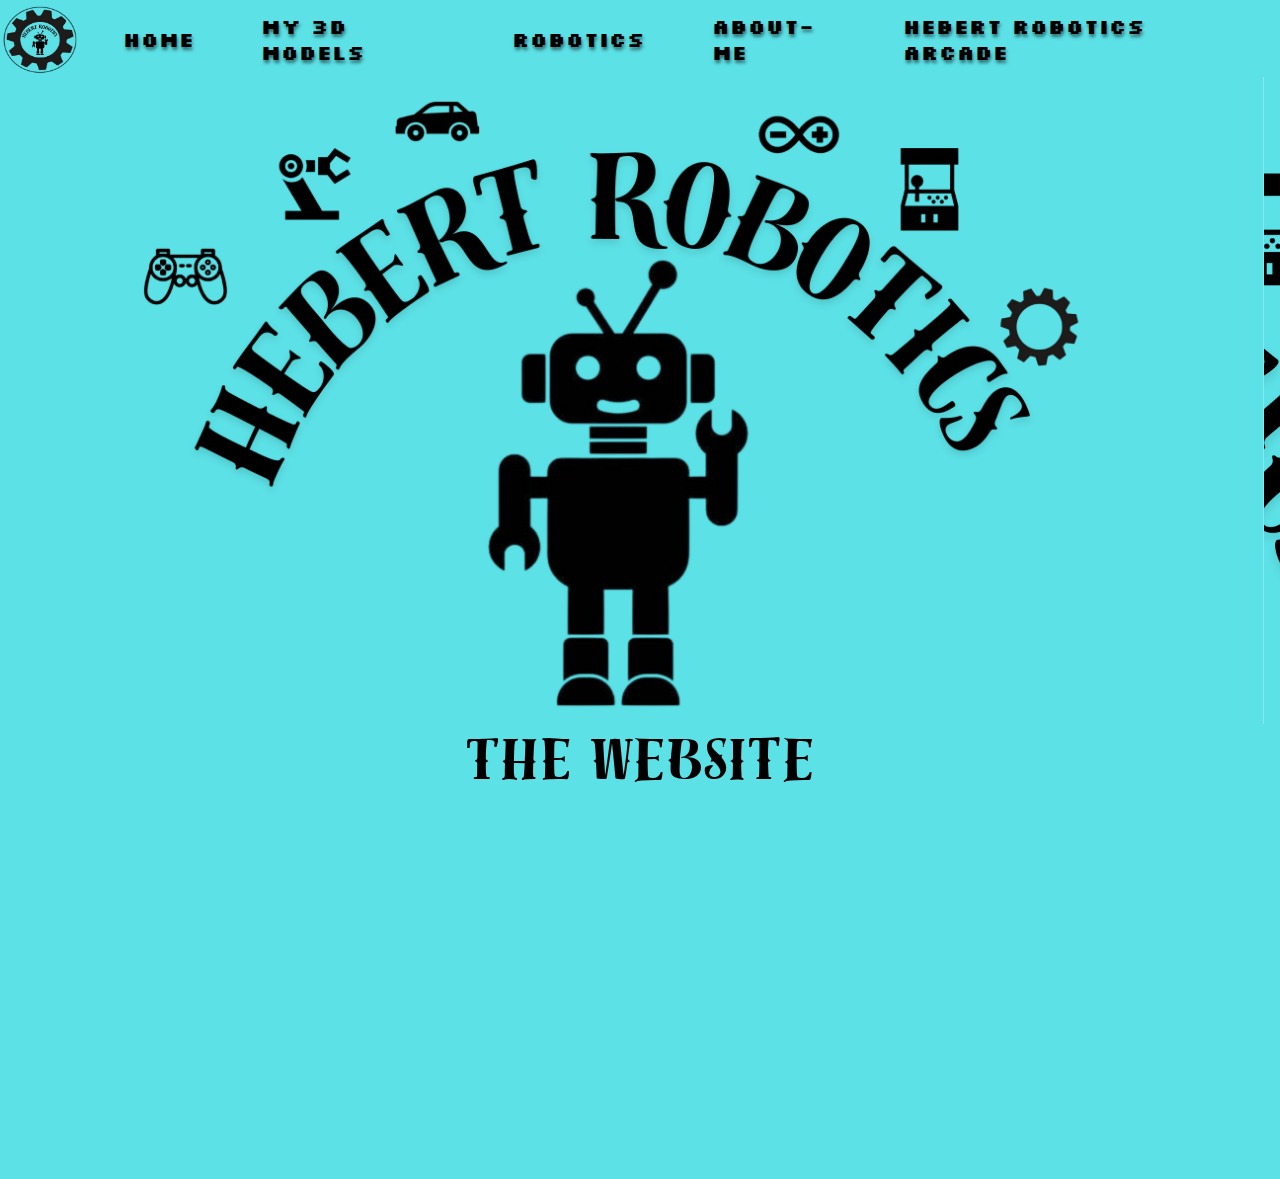
<file: index.html>
<!DOCTYPE html>
<html lang="en">
<head>
    <meta charset="UTF-8">
    <link rel="stylesheet" href="style.css">
    <link rel="preconnect" href="https://fonts.googleapis.com">
<link rel="preconnect" href="https://fonts.gstatic.com" crossorigin>
<link rel="preconnect" href="https://fonts.googleapis.com">
<link rel="preconnect" href="https://fonts.gstatic.com" crossorigin>
<link href="https://fonts.googleapis.com/css2?family=Montserrat:ital,wght@0,100..900;1,100..900&family=Poppins:ital,wght@0,100;0,200;0,300;0,400;0,500;0,600;0,700;0,800;0,900;1,100;1,200;1,300;1,400;1,500;1,600;1,700;1,800;1,900&family=Silkscreen&family=Source+Sans+3:ital,wght@0,200..900;1,200..900&display=swap" rel="stylesheet">
    <meta name="viewport" content="width=device-width, initial-scale=1.0">
    <title>Hebert Robotics | Home</title>
</head>
<body>
 <header>
    <div id="divMenuBlock">
        <div id="divLogo">
            <img src="Hebert_Robotics.png" alt="" id="imageHebertRoboticsLogo">
        </div>
          <div id="divMenuOptions">
            <a href="index.html"><h4>Home</h4></a>
            <a href="My3Dmodels.html"><h4>My 3D Models</h4></a>
            <a href="Robotics.html"><h4>Robotics</h4></a>
            <a href="About.html"><h4>About-Me</h4></a>
            <a href="HebertRoboticsArcade.html"><h4>Hebert Robotics arcade</h4></a>
          </div>
        
</div>
 </header>
 <section>
    <div id="homePainel"><img src="Hebert Robotics-painel.png" alt="" width="1886px" id="hebertRoboticsImage"></div>
    <div id="finalblock">THE Website</div>
 </section>
</body>
</html>
</file>
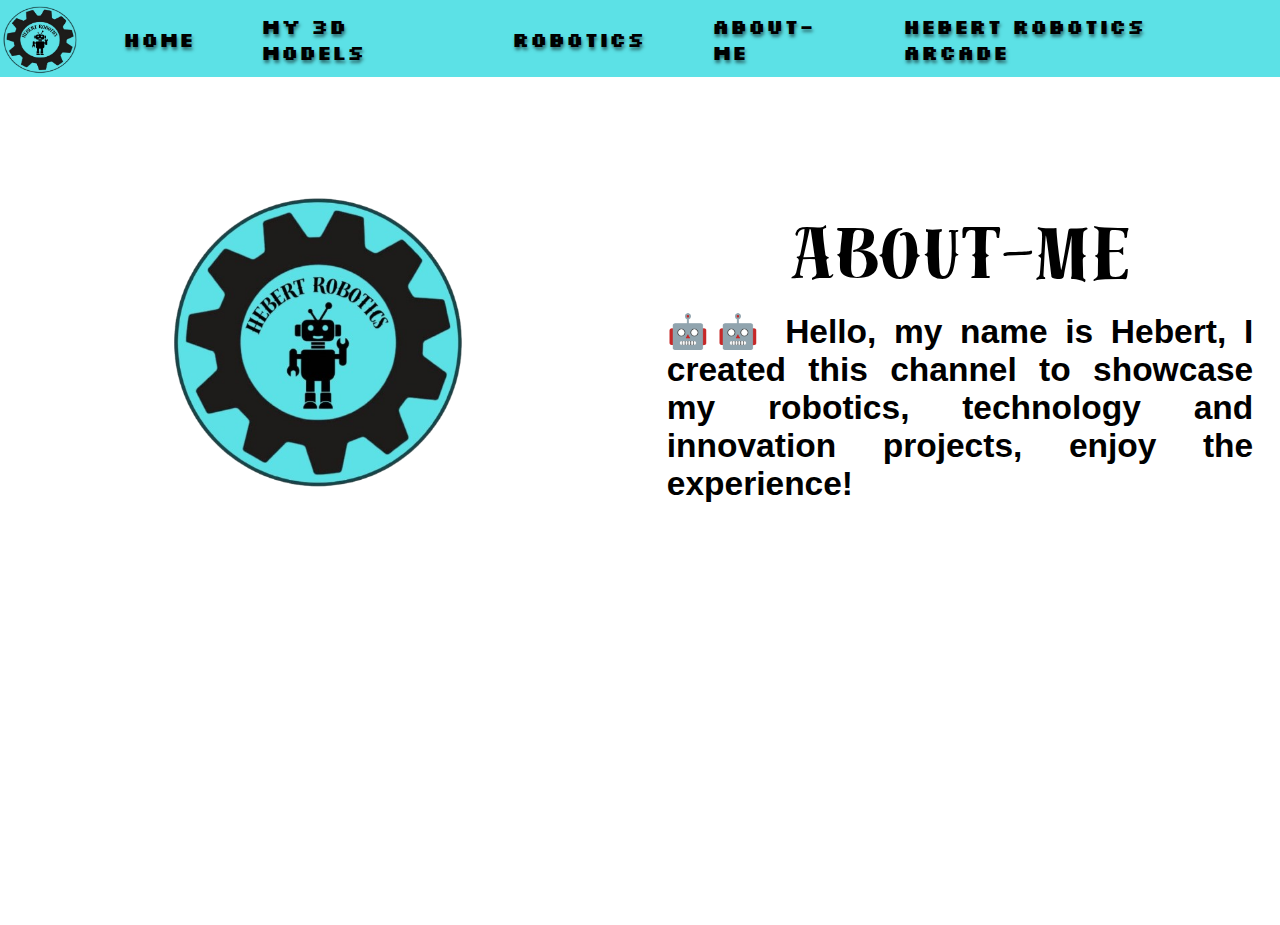
<file: About.html>
<!DOCTYPE html>
<html lang="en">
<head>
    <meta charset="UTF-8">
    <link rel="stylesheet" href="About.css">
    <link rel="preconnect" href="https://fonts.googleapis.com">
<link rel="preconnect" href="https://fonts.gstatic.com" crossorigin>
<link rel="preconnect" href="https://fonts.googleapis.com">
<link rel="preconnect" href="https://fonts.gstatic.com" crossorigin>
<link href="https://fonts.googleapis.com/css2?family=Montserrat:ital,wght@0,100..900;1,100..900&family=Poppins:ital,wght@0,100;0,200;0,300;0,400;0,500;0,600;0,700;0,800;0,900;1,100;1,200;1,300;1,400;1,500;1,600;1,700;1,800;1,900&family=Silkscreen&family=Source+Sans+3:ital,wght@0,200..900;1,200..900&display=swap" rel="stylesheet">
    <meta name="viewport" content="width=device-width, initial-scale=1.0">
    <title>Hebert Robotics | About-me</title>
</head>
<body>
 <header>
    <div id="divMenuBlock">
        <div id="divLogo">
            <img src="Hebert_Robotics.png" alt="" id="imageHebertRoboticsLogo">
        </div>
          <div id="divMenuOptions">
            <a href="index.html"><h4>Home</h4></a>
            <a href="My3Dmodels.html"><h4>My 3D Models</h4></a>
            <a href="Robotics.html"><h4>Robotics</h4></a>
            <a href="About.html"><h4>About-Me</h4></a>
            <a href="HebertRoboticsArcade.html"><h4>Hebert Robotics arcade</h4></a>
          </div>
        
</div>
 </header>
 <section>
    <div id="division1"><img src="Hebert_Robotics.png" alt="" id="HebertRoboticsImage"></div>
     <div id="division2">
        <div id="titleAbout">
            About-me 
        </div>
        <div id="divTextAbout">
            
<h5>🤖🤖 Hello, my name is Hebert, I created this channel to showcase my robotics, technology and innovation projects, enjoy the experience!</h5>


        </div>
    </div>
 </section>
</body>
</html>
</file>
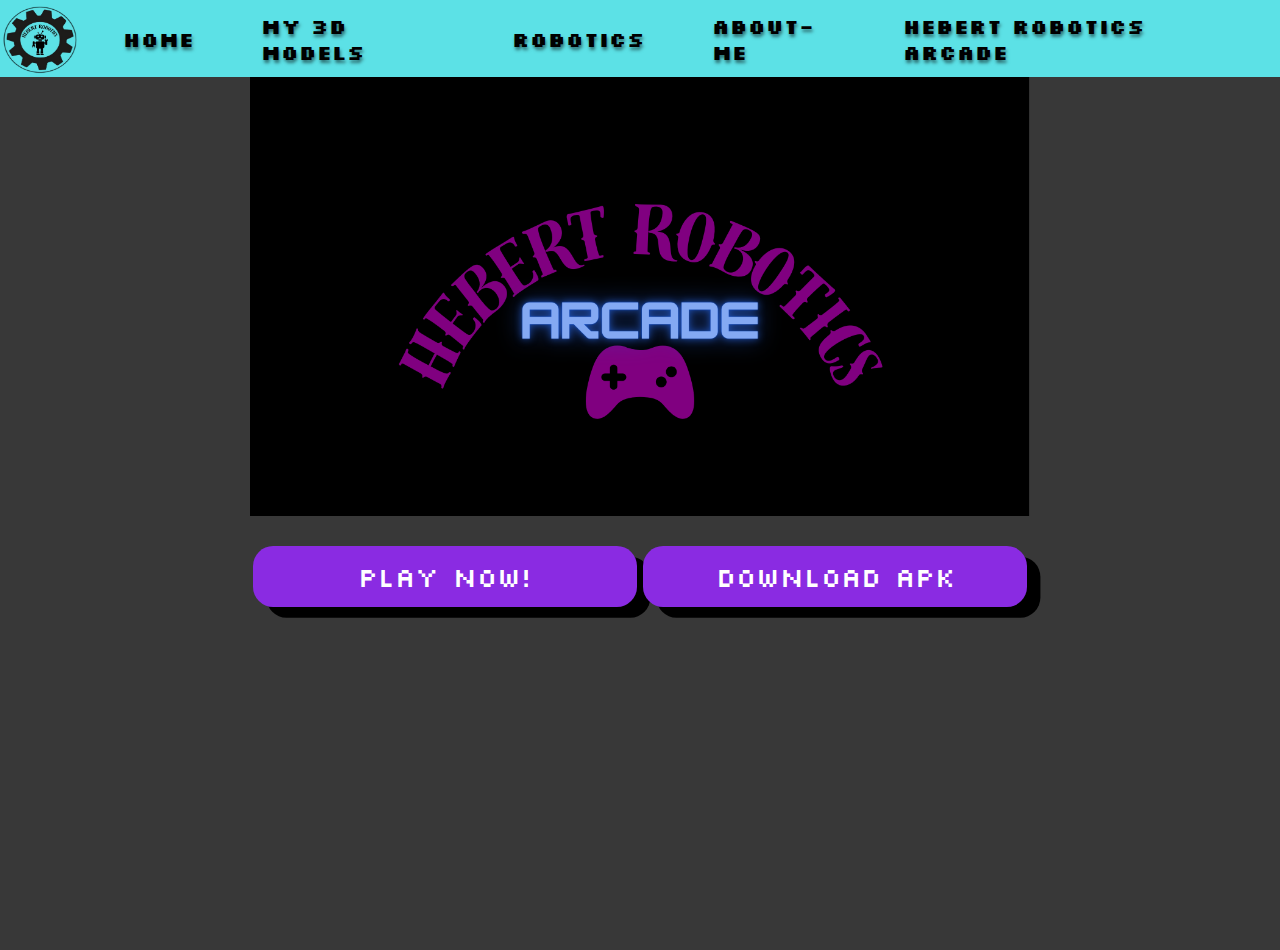
<file: HebertRoboticsArcade.html>
<!DOCTYPE html>
<html lang="en">
<head>
    <meta charset="UTF-8">
    <meta name="viewport" content="width=device-width, initial-scale=1.0">
    <link rel="preconnect" href="https://fonts.googleapis.com">
<link rel="preconnect" href="https://fonts.gstatic.com" crossorigin>
<link rel="preconnect" href="https://fonts.googleapis.com">
<link rel="preconnect" href="https://fonts.gstatic.com" crossorigin>
<link href="https://fonts.googleapis.com/css2?family=Montserrat:ital,wght@0,100..900;1,100..900&family=Poppins:ital,wght@0,100;0,200;0,300;0,400;0,500;0,600;0,700;0,800;0,900;1,100;1,200;1,300;1,400;1,500;1,600;1,700;1,800;1,900&family=Silkscreen&family=Source+Sans+3:ital,wght@0,200..900;1,200..900&display=swap" rel="stylesheet">
    <meta name="viewport" content="width=device-width, initial-scale=1.0">
    <link rel="stylesheet" href="HebertRoboticsArcade.css">
    <title>Document</title>
</head>
<body>
    <header>
     <div id="divMenuBlock">
        <div id="divLogo">
            <img src="Hebert_Robotics.png" alt="" id="imageHebertRoboticsLogo">
        </div>
          <div id="divMenuOptions">
            <a href="index.html"><h4>Home</h4></a>
            <a href="My3Dmodels.html"><h4>My 3D Models</h4></a>
            <a href="Robotics.html"><h4>Robotics</h4></a>
            <a href="About.html"><h4>About-Me</h4></a>
            <a href="HebertRoboticsArcade.html"><h4>Hebert Robotics arcade</h4></a>
          </div>
        
</div>
    </header>
    <section>
        <img src="Hebert Robotics arcade2.png" alt="" id="imgHebertRoboticsArcade">
        <div id="PlayContainer">
           <div id="buttonPlay"> <a href="https://sites.google.com/view/hebertroboticsarcade/hebert-robotics-arcade" id="aPlay">Play Now!</div></a>
           <div id="buttonPlay"> <a href="Hebert_Robotics_Arcade.apk" id="aPlay" download="Hebert_Robotics_Arcade.apk">Download APK</div></a>
        </div>


    </section>
</body>
</html>
</file>
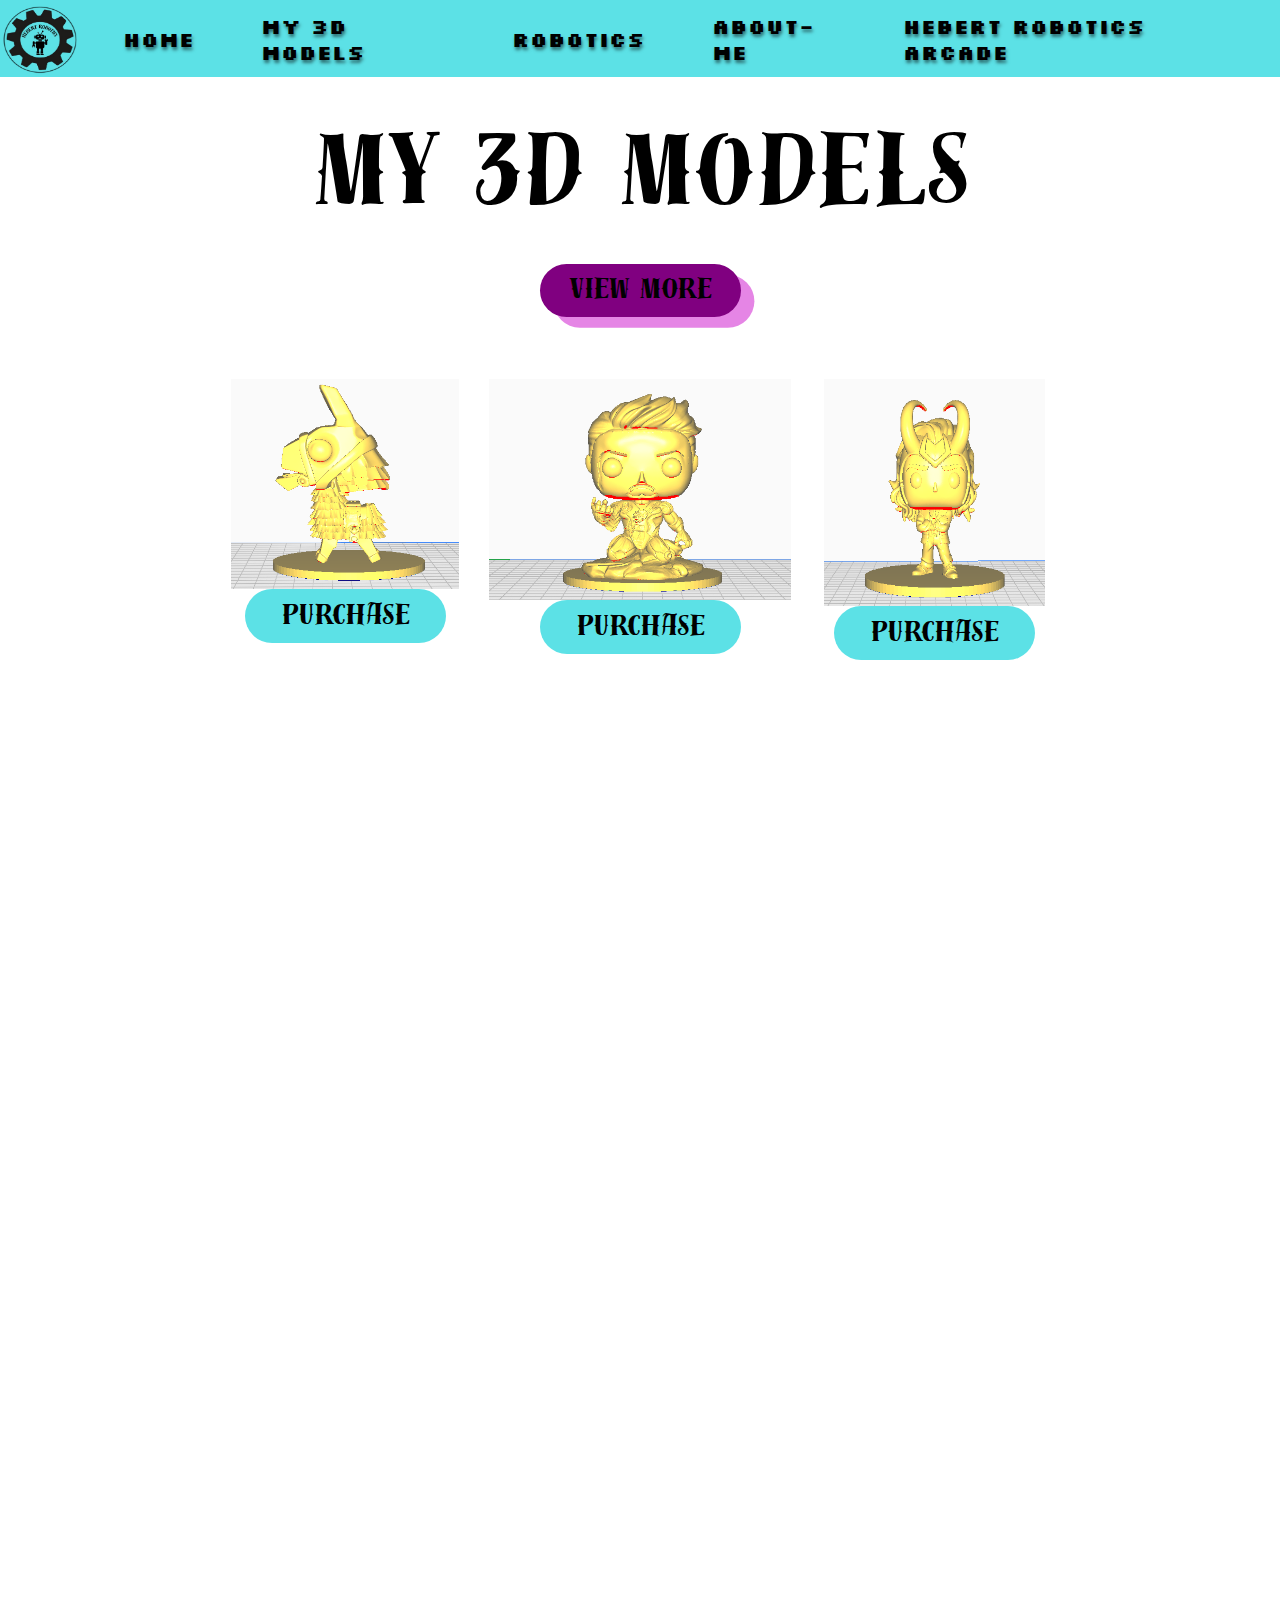
<file: My3Dmodels.html>
<!DOCTYPE html>
<html lang="en">
<head>
    <meta charset="UTF-8">
    <link rel="stylesheet" href="My3Dmodels.css">
    <link rel="preconnect" href="https://fonts.googleapis.com">
<link rel="preconnect" href="https://fonts.gstatic.com" crossorigin>
<link rel="preconnect" href="https://fonts.googleapis.com">
<link rel="preconnect" href="https://fonts.gstatic.com" crossorigin>
<link href="https://fonts.googleapis.com/css2?family=Montserrat:ital,wght@0,100..900;1,100..900&family=Poppins:ital,wght@0,100;0,200;0,300;0,400;0,500;0,600;0,700;0,800;0,900;1,100;1,200;1,300;1,400;1,500;1,600;1,700;1,800;1,900&family=Silkscreen&family=Source+Sans+3:ital,wght@0,200..900;1,200..900&display=swap" rel="stylesheet">
    <meta name="viewport" content="width=device-width, initial-scale=1.0">
    <title>Hebert Robotics|About-me</title>
</head>
<body>
 <header>
    <div id="divMenuBlock">
        <div id="divLogo">
            <img src="Hebert_Robotics.png" alt="" id="imageHebertRoboticsLogo">
        </div>
          <div id="divMenuOptions">
            <a href="index.html"><h4>Home</h4></a>
            <a href="My3Dmodels.html"><h4>My 3D Models</h4></a>
            <a href="Robotics.html"><h4>Robotics</h4></a>
            <a href="About.html"><h4>About-Me</h4></a>
            <a href="HebertRoboticsArcade.html"><h4>Hebert Robotics arcade</h4></a>
          </div>
        
</div>
 </header>
 <section>
   <div id="ContainerTitle">My 3D Models
   <a href="https://cults3d.com/pt/usuarios/HebertRobotics/modelos-3d"><div id="buttonCults">View More</div></a> 
   </div>

<div class="parent">
    <div class="div1"></div>
    <div class="div2">
      <img src="Fortnite Loot Llama Funko.png" alt="" width="340px" id="IMGproduto">
      <a href="https://cults3d.com/pt/modelo-3d/jogo/fortnite-loot-llama"><div id="buttonComprar">Purchase</div></a>
     
    </div>
    <div class="div2">
      <img src="Iron Man in table.png" alt="" width="450px" id="IMGproduto">
      <a href="https://cults3d.com/pt/modelo-3d/arte/iron-man-i-am-iron-man-funko-hebertrobotics-c75e"><div id="buttonComprar">Purchase</div></a>
    
    </div>
     <div class="div2">
      <img src="President Loki in table.png" alt="" width="330px" height="340px" id="IMGproduto">
      <a href="https://cults3d.com/pt/modelo-3d/arte/president-loki-funko"><div id="buttonComprar">Purchase</div></a>
     
    </div>
    
 </section>
</body>
</html>
</file>
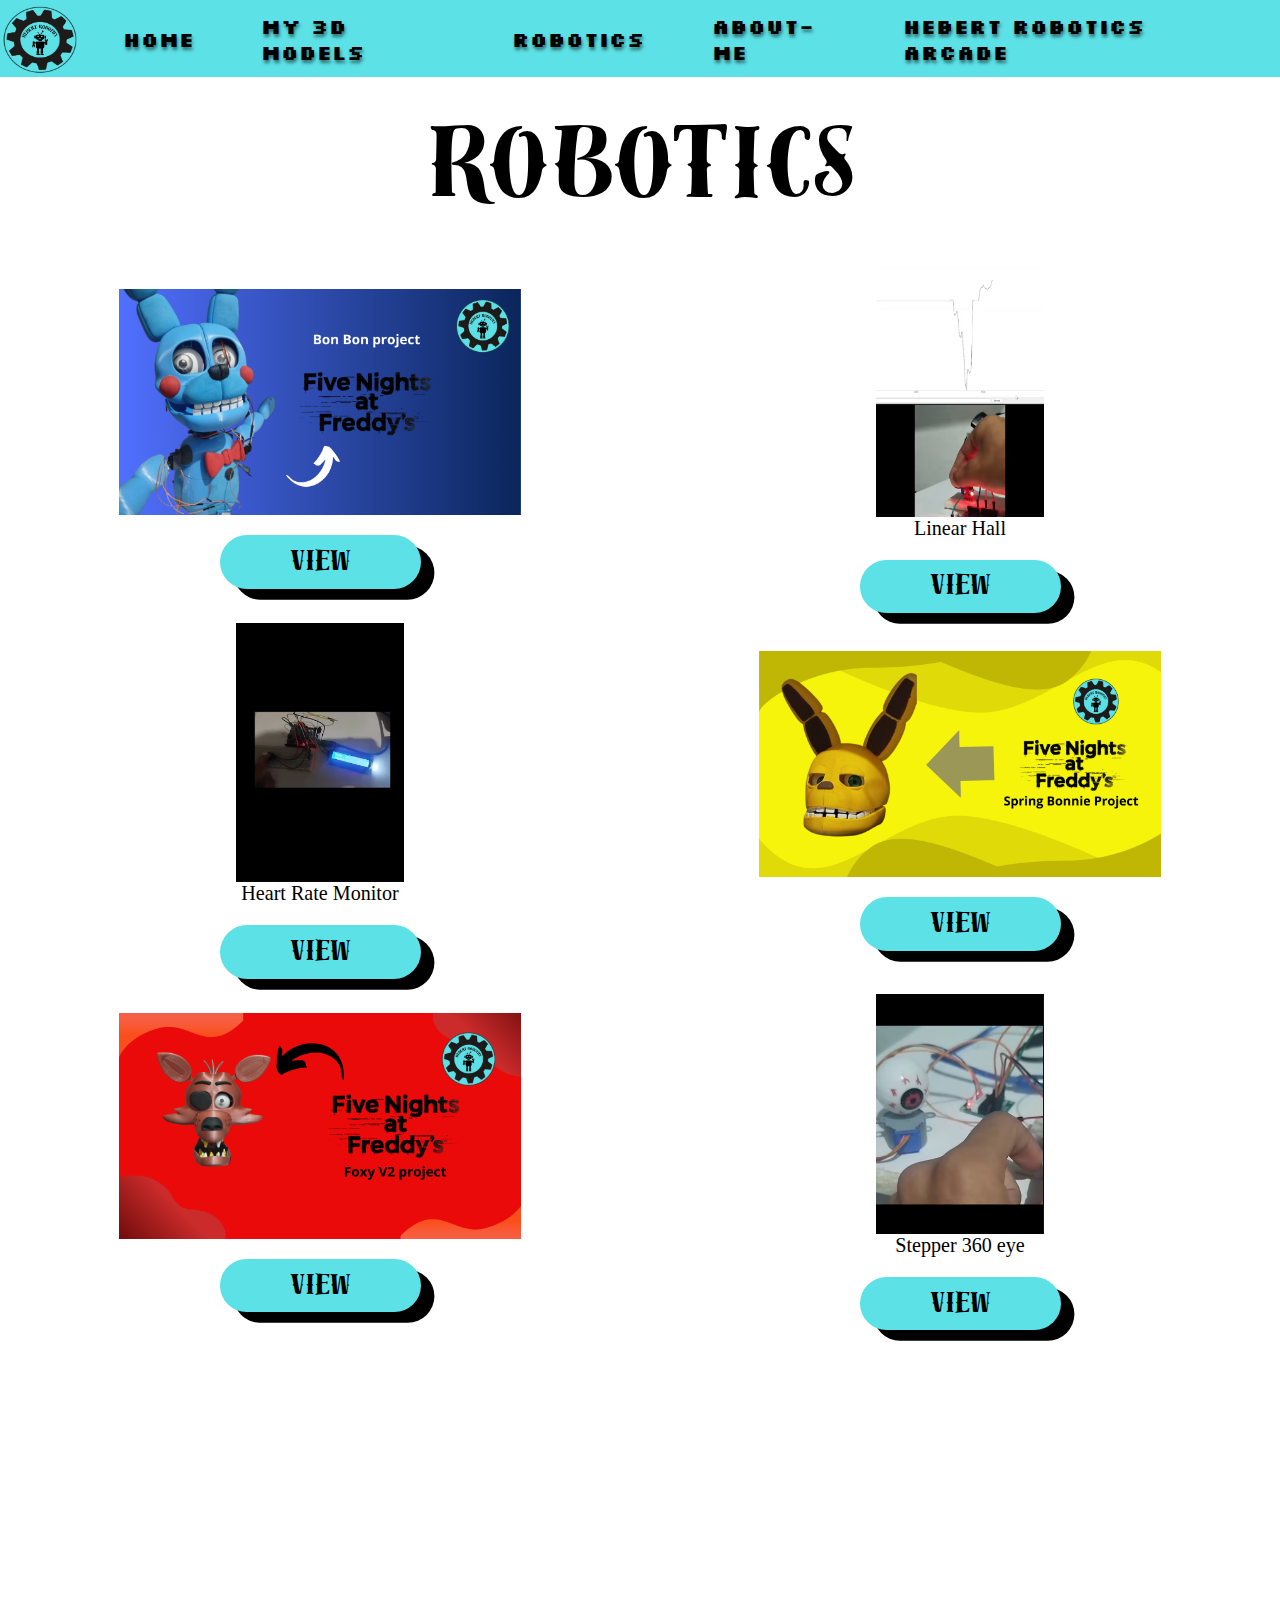
<file: Robotics.html>
<!DOCTYPE html>
<html lang="en">
<head>
    <meta charset="UTF-8">
    <link rel="stylesheet" href="Robotics.css">
    <link rel="preconnect" href="https://fonts.googleapis.com">
<link rel="preconnect" href="https://fonts.gstatic.com" crossorigin>
<link rel="preconnect" href="https://fonts.googleapis.com">
<link rel="preconnect" href="https://fonts.gstatic.com" crossorigin>
<link href="https://fonts.googleapis.com/css2?family=Montserrat:ital,wght@0,100..900;1,100..900&family=Poppins:ital,wght@0,100;0,200;0,300;0,400;0,500;0,600;0,700;0,800;0,900;1,100;1,200;1,300;1,400;1,500;1,600;1,700;1,800;1,900&family=Silkscreen&family=Source+Sans+3:ital,wght@0,200..900;1,200..900&display=swap" rel="stylesheet">
    <meta name="viewport" content="width=device-width, initial-scale=1.0">
    <title>Hebert Robotics|About-me</title>
</head>
<body>
 <header>
    <div id="divMenuBlock">
        <div id="divLogo">
            <img src="Hebert_Robotics.png" alt="" id="imageHebertRoboticsLogo">
        </div>
          <div id="divMenuOptions">
            <a href="index.html"><h4>Home</h4></a>
            <a href="My3Dmodels.html"><h4>My 3D Models</h4></a>
            <a href="Robotics.html"><h4>Robotics</h4></a>
            <a href="About.html"><h4>About-Me</h4></a>
            <a href="HebertRoboticsArcade.html"><h4>Hebert Robotics arcade</h4></a>
          </div>
        
</div>
 </header>
 <section>
     <div id="ContainerTitle">Robotics</div>
    <div id="BlocoDivisaoProjeto">
        <div id="BlocoDivisaoProjeto2">
            <img src="Bon Bon project.png" alt="" width="600px">
            <a href="https://www.youtube.com/watch?v=VsrESgvsn4k"><div id="buttonView">View</div></a>
        </div>
        <div id="BlocoDivisaoProjeto2">
            <img src="Hall Linear.png" alt="" width="250px">
            <label>Linear Hall</label>
             <a href="https://www.youtube.com/shorts/bMkTfgCuhYc"><div id="buttonView">View</div></a>
        </div>
    </div>
     <div id="BlocoDivisaoProjeto">
        <div id="BlocoDivisaoProjeto2">
            <img src="Heart Rate.png" alt="" width="250px">
            <label>Heart Rate Monitor</label>
            <a href="https://www.youtube.com/shorts/662OoDZgQYk"><div id="buttonView">View</div></a>
        </div>
        <div id="BlocoDivisaoProjeto2">
            <img src="Spring Bonnie Project.png" alt="" width="600px">
             <a href="https://www.youtube.com/watch?v=v4qXMbf15Y8"><div id="buttonView">View</div></a>
        </div>
        

 </div>

 <div id="BlocoDivisaoProjeto">
        <div id="BlocoDivisaoProjeto2">
            <img src="Foxy V2 project.png" alt="" width="600px">
            <a href="https://www.youtube.com/watch?v=QH7UFLsNkMc"><div id="buttonView">View</div></a>
        </div>
        <div id="BlocoDivisaoProjeto2">
            <img src="Stepper.png" alt="" width="250px">
            <label>Stepper 360 eye</label>
             <a href="https://www.youtube.com/shorts/0H7V-mtfrnU"><div id="buttonView">View</div></a>
        </div>
        

 </div>
 </section>
</body>
</html>
</file>
<file: style.css>
*{margin :0;}

body{
    background-color: #5ce1e6;
    zoom: 67%;
}
#divMenuBlock{
width: 100%;
height: 115px;
background-color: #5ce1e6;
display: flex;
}

#divLogo{
    width: 7%;
    height: 120px;
}

#imageHebertRoboticsLogo{
    height: 120px;
    width: 90%;
}

#divMenuOptions{
    width: 92%;
    height: 115px;
    display: flex;
    align-items: center;
    font-family: "Silkscreen";
}
h4{
    font-size: 30px;
    margin-right: 50px;
    margin-left: 50px;
}

a{
    text-decoration: none;
    color: black;
     text-shadow: 2px 5px 5px rgba(0, 0, 0, 0.5);
}

h4:hover{
    font-size: 35px;
    transition: 0.5s;
    margin-right: 50px;
    margin-left: 50px; 
    color: white;
}

#homePainel{
    width: 100%;
    height: 100vh;
    background-image: url(Hebert\ Robotics-painel.png);
}

#imagePainel{
    width: 100px;
    height: 10vh;
}

#finalblock{
    width: 100%;
    height: 115px;
    display: flex;
    align-items: center;
    font-family: "distillery";
    position: absolute;
    top: 120vh;
    background-color: #5ce1e6;
    font-family: "distillery";
    display: flex;
    align-items: center;
    justify-content: center;
    font-size: 80px;
}

@font-face {
    font-family: "distillery";
    src: url(distillery-strong.ttf);
}

/* Smartphones pequenos */
@media (max-width: 480px) {
  body{
    zoom: 15%;
  }

  #hebertRoboticsImage{
    width: 100%;
    height: 250vh;
  }
}

/* Smartphones médios */
@media (min-width: 481px) and (max-width: 768px) {
  body{
    zoom: 15%;
  }

  #hebertRoboticsImage{
    width: 100%;
    height: 250vh;
  }
}

/* Smartphones grandes */
@media (min-width: 769px) and (max-width: 1024px) {
  body{
    zoom: 15%;
    
  }
  #hebertRoboticsImage{
    width: 100%;
    height: 250vh;
  }
}
</file>
<file: About.css>
*{margin :0;}

body{
  zoom: 67%;
}


#divMenuBlock{
width: 100%;
height: 115px;
background-color: #5ce1e6;
display: flex;
}

#divLogo{
    width: 7%;
    height: 120px;
}

#imageHebertRoboticsLogo{
    height: 120px;
    width: 90%;
}

#divMenuOptions{
    width: 92%;
    height: 115px;
    display: flex;
    align-items: center;
    font-family: "Silkscreen";
}
h4{
    font-size: 30px;
    margin-right: 50px;
    margin-left: 50px;
    text-shadow: 2px 5px 5px rgba(0, 0, 0, 0.5);
}

a{
    text-decoration: none;
    color: black;
    transition: 0.4s;
}

h4:hover{
    font-size: 35px;
    transition: 0.5s;
    margin-right: 50px;
    margin-left: 50px; 
    color: white;
}

#homePainel{
    width: 100%;
    height: 100vh;
    background-image: url(Hebert\ Robotics-painel.png);
}

#imagePainel{
    width: 100px;
    height: 10vh;
}

#finalblock{
    width: 100%;
    height: 115px;
    display: flex;
    align-items: center;
    font-family: "distillery";
    position: absolute;
    top: 120vh;
    background-color: #5ce1e6;
    font-family: "distillery";
    display: flex;
    align-items: center;
    justify-content: center;
    font-size: 80px;
}

@font-face {
    font-family: "distillery";
    src: url(distillery-strong.ttf);
}

#division1{
width: 50%;
height: 90vh;
display: flex;
justify-content: center;
align-items: center;
}

#division2{
width: 50%;
height: 90vh;
display: flex;
justify-content: center;
align-items: center;
flex-direction: column;
}


section{
    display: flex;
}

#titleAbout{
    width: 100%;
    height: 20%;
    font-family: "distillery";
    font-size: 100px;
    display: flex;
    align-items: center;
    justify-content: center;
}

#divTextAbout{
    width: 100%;
    height: 30vh;
    animation-duration: 3s;
  animation-name: slide;

}

h5{
    font-size: 50px;
    font-family: Arial, Helvetica, sans-serif;
    text-align: justify;
    margin-left: 40px;
    margin-right: 40px;
    animation-duration: 3s;
  animation-name: opacity1;
}

@keyframes opacity1 {
  from {
   
    opacity: 0%;
  }

  to {
    opacity: 100%;
  }
}

#HebertRoboticsImage{
    position: absolute;
    top:28vh;
    animation-duration: 3s;
    animation-name: imageHR;
}

@keyframes imageHR {
  from {
   
    top: 10%;
  }

  to {
    top: 28%;
  }
}

/* Smartphones pequenos */
@media (max-width: 480px) {
  body{
    zoom: 15%;
  }
}

/* Smartphones médios */
@media (min-width: 481px) and (max-width: 768px) {
  body{
    zoom: 15%;
  }
}

/* Smartphones grandes */
@media (min-width: 769px) and (max-width: 1024px) {
  body{
    zoom: 15%;
  }
}
</file>
<file: HebertRoboticsArcade.css>
body{
    background-color: rgb(56, 56, 56);
    zoom: 67%;
}

*{margin :0;}


#divMenuBlock{
width: 100%;
height: 115px;
background-color: #5ce1e6;
display: flex;
}

#divLogo{
    width: 7%;
    height: 120px;
}

#imageHebertRoboticsLogo{
    height: 120px;
    width: 90%;
}

#divMenuOptions{
    width: 92%;
    height: 115px;
    display: flex;
    align-items: center;
    font-family: "Silkscreen";
}
h4{
    font-size: 30px;
    margin-right: 50px;
    margin-left: 50px;
    text-shadow: 2px 5px 5px rgba(0, 0, 0, 0.5);
}

a{
    text-decoration: none;
    color: black;
    transition: 0.4s;
}

h4:hover{
    font-size: 35px;
    transition: 0.5s;
    margin-right: 50px;
    margin-left: 50px; 
    color: white;
}

#homePainel{
    width: 100%;
    height: 100vh;
    background-image: url(Hebert\ Robotics-painel.png);
}

#imagePainel{
    width: 100px;
    height: 10vh;
}

#finalblock{
    width: 100%;
    height: 115px;
    display: flex;
    align-items: center;
    font-family: "distillery";
    position: absolute;
    top: 120vh;
    background-color: #5ce1e6;
    font-family: "distillery";
    display: flex;
    align-items: center;
    justify-content: center;
    font-size: 80px;
}

@font-face {
    font-family: "distillery";
    src: url(distillery-strong.ttf);
}

#division1{
width: 50%;
height: 90vh;
display: flex;
justify-content: center;
align-items: center;
}

#division2{
width: 50%;
height: 90vh;
display: flex;
justify-content: center;
align-items: center;
flex-direction: column;
}


section{
    display: flex;
    align-items: center;
    justify-content: center;
    flex-direction: column;
}

#titleAbout{
    width: 100%;
    height: 20%;
    font-family: "distillery";
    font-size: 100px;
    display: flex;
    align-items: center;
    justify-content: center;
}

#divTextAbout{
    width: 100%;
    height: 30vh;
    animation-duration: 3s;
  animation-name: slide;

}

#imgHebertRoboticsArcade{
 border-radius: 0%;
animation-duration: 3s;
animation-name: animationImage;
width: 61%;
}

@keyframes animationImage{
    from{
        border-radius: 2000px;
        opacity: 0%;
        width: 0%;
    }
    to{
        border-radius: 0px;
         opacity: 100%;
         width: 61%;
    }
}

#buttonPlay{
width: 30%;
background-color: blueviolet;
height: 10vh;
font-family: "distillery";
border-radius: 30px;
font-family: "Silkscreen";
color: white;
display: flex;
justify-content: center;
align-items: center;
font-size: 40px;
animation-duration: 3s;
animation-name: buttonAnimation;
margin: 5px;
box-shadow: 20px 16px black;
}

#buttonPlay:hover{
width: 35%;
background-color: black;
height: 15vh;
font-family: "distillery";
border-radius: 30px;
font-family: "Silkscreen";
color: blueviolet;
display: flex;
justify-content: center;
align-items: center;
font-size: 45px;
animation-duration: 3s;
animation-name: buttonAnimation;
transition: 0.4s;
margin: 5px;
}

#PlayContainer{
    width: 100%;
    height: 20vh;
    display: flex;
    align-items: center;
    justify-content: center;
}

@keyframes buttonAnimation{
    from{
        opacity: 0%;
    }
    to{
         opacity: 100%;
    }
}

#aPlay{
    color: white;
}

#aPlay:hover{
 color: blueviolet;
}

/* Smartphones pequenos */
@media (max-width: 480px) {
  body{
    zoom: 15%;
  }
}

/* Smartphones médios */
@media (min-width: 481px) and (max-width: 768px) {
  body{
    zoom: 15%;
  }
}

/* Smartphones grandes */
@media (min-width: 769px) and (max-width: 1024px) {
  body{
    zoom: 15%;
  }
}
</file>
<file: My3Dmodels.css>
*{margin :0;}

body{
zoom: 67%;
}


#divMenuBlock{
width: 100%;
height: 115px;
background-color: #5ce1e6;
display: flex;
}

#divLogo{
    width: 7%;
    height: 120px;
}

#imageHebertRoboticsLogo{
    height: 120px;
    width: 90%;
}

#divMenuOptions{
    width: 92%;
    height: 115px;
    display: flex;
    align-items: center;
    font-family: "Silkscreen";
}
h4{
    font-size: 30px;
    margin-right: 50px;
    margin-left: 50px;
    text-shadow: 2px 5px 5px rgba(0, 0, 0, 0.5);
}

a{
    text-decoration: none;
    color: black;
    transition: 0.4s;
}

h4:hover{
    font-size: 35px;
    transition: 0.5s;
    margin-right: 50px;
    margin-left: 50px; 
    color: white;
}

#homePainel{
    width: 100%;
    height: 100vh;
    background-image: url(Hebert\ Robotics-painel.png);
}

#imagePainel{
    width: 100px;
    height: 10vh;
}

#finalblock{
    width: 100%;
    height: 115px;
    display: flex;
    align-items: center;
    font-family: "distillery";
    position: absolute;
    top: 120vh;
    background-color: #5ce1e6;
    font-family: "distillery";
    display: flex;
    align-items: center;
    justify-content: center;
    font-size: 80px;
}

@font-face {
    font-family: "distillery";
    src: url(distillery-strong.ttf);
}

#division1{
width: 50%;
height: 90vh;
display: flex;
justify-content: center;
align-items: center;
}

#division2{
width: 50%;
height: 90vh;
display: flex;
justify-content: center;
align-items: center;
flex-direction: column;
}


section{
    display: flex;
    align-items: center;
    justify-content: center;
    flex-direction: column;
}

#titleAbout{
    width: 100%;
    height: 20%;
    font-family: "distillery";
    font-size: 100px;
    display: flex;
    align-items: center;
    justify-content: center;
}

#divTextAbout{
    width: 100%;
    height: 30vh;
    animation-duration: 3s;
  animation-name: slide;

}

h5{
    font-size: 50px;
    font-family: Arial, Helvetica, sans-serif;
    text-align: justify;
    margin-left: 40px;
    margin-right: 40px;
    animation-duration: 3s;
  animation-name: opacity1;
}

@keyframes opacity1 {
  from {
   
    opacity: 0%;
  }

  to {
    opacity: 100%;
  }
}

#HebertRoboticsImage{
    position: absolute;
    top:28vh;
    animation-duration: 3s;
    animation-name: imageHR;
}


#containContainer{
  width: 100%;
  height: 50vh;
}


#containContainer2{
  width: 50%;
  height: 50vh;
  display: flex;
  align-items: center;
  justify-content: center;
  animation-name: produto;
  animation-duration: 3s;
  position: absolute;
  left: 20%;
  
}

#miniSpace{
    width: 100%;
  height: 20vh;
}

@keyframes produto {
  from {
   
   left: -2%;
   opacity: 0%;
  }

  to {
   left: 20%;
   opacity: 100%;
  }
}

#buttonComprar{
  width: 300px;
  height: 80px;
  background-color: #5ce1e6;
  border-radius: 100px;
  display: flex;
  align-items: center;
justify-content: center;
 font-family: "distillery";
 font-size: 40px;
 
}

#buttonComprar:hover{
  width: 300px;
  height: 80px;
  background-color: black;
  border-radius: 100px;
   display: flex;
  align-items: center;
justify-content: center;
 font-family: "distillery";
 font-size: 40px;
 color: #5ce1e6;
 transition: 0.4s;

}

#BlocoProduto{
  width: 100%;
  height: 100%;
}

#divDescricaoModelo{
 display: flex;
 justify-items: end;
 align-items: center;
 width: 100%;
 font-size: 20px;
}


.parent {
    display: grid;
    grid-template-columns: repeat(5, 0.5fr);
    grid-template-rows: repeat(6, 0.5fr);
    gap: 400px;
}

.div2{
 display: flex;
align-items: center;
flex-direction: column;
width: 40px;
}

#ContainerTitle{
  width: 100%;
  height: 50vh;
  display: flex;
  align-items: center;
  justify-content: center;
  font-size: 140px;
  font-family: "distillery";
  animation-name: opacity1;
  animation-duration: 3s;
  flex-direction: column;
}


#buttonCults{
  width: 300px;
  height: 80px;
  background-color: purple;
  border-radius: 100px;
  display: flex;
  align-items: center;
justify-content: center;
 font-family: "distillery";
 font-size: 40px;
 margin: 40px;
 box-shadow: 20px 16px rgb(229, 133, 229);

 
}

#buttonCults:hover{
  width: 350px;
  height: 90px;
  background-color: black;
  border-radius: 100px;
   display: flex;
  align-items: center;
justify-content: center;
 font-family: "distillery";
 font-size: 45px;
 color: #5ce1e6;
 transition: 0.4s;
 margin: 40px;
 box-shadow: 20px 16px rgb(229, 133, 229);


}

/* Smartphones pequenos */
@media (max-width: 480px) {
  body{
    zoom: 15%;
  }
}

/* Smartphones médios */
@media (min-width: 481px) and (max-width: 768px) {
  body{
    zoom: 15%;
  }
}

/* Smartphones grandes */
@media (min-width: 769px) and (max-width: 1024px) {
  body{
    zoom: 20%;
  }
}
</file>
<file: Robotics.css>
*{margin :0;}

body{
    
    zoom: 67%;
}


#divMenuBlock{
width: 100%;
height: 115px;
background-color: #5ce1e6;
display: flex;
}

#divLogo{
    width: 7%;
    height: 120px;
}

#imageHebertRoboticsLogo{
    height: 120px;
    width: 90%;
}

#divMenuOptions{
    width: 92%;
    height: 115px;
    display: flex;
    align-items: center;
    font-family: "Silkscreen";
}
h4{
    font-size: 30px;
    margin-right: 50px;
    margin-left: 50px;
    text-shadow: 2px 5px 5px rgba(0, 0, 0, 0.5);
}

a{
    text-decoration: none;
    color: black;
    transition: 0.4s;
}

h4:hover{
    font-size: 35px;
    transition: 0.5s;
    margin-right: 50px;
    margin-left: 50px; 
    color: white;
}

#homePainel{
    width: 100%;
    height: 100vh;
    background-image: url(Hebert\ Robotics-painel.png);
}

#imagePainel{
    width: 100px;
    height: 10vh;
}

#finalblock{
    width: 100%;
    height: 115px;
    display: flex;
    align-items: center;
    font-family: "distillery";
    position: absolute;
    top: 120vh;
    background-color: #5ce1e6;
    font-family: "distillery";
    display: flex;
    align-items: center;
    justify-content: center;
    font-size: 80px;
}

@font-face {
    font-family: "distillery";
    src: url(distillery-strong.ttf);
}

#division1{
width: 50%;
height: 90vh;
display: flex;
justify-content: center;
align-items: center;
}

#division2{
width: 50%;
height: 90vh;
display: flex;
justify-content: center;
align-items: center;
flex-direction: column;
}


section{
    display: flex;
    align-items: center;
    justify-content: center;
    flex-direction: column;
}

#titleAbout{
    width: 100%;
    height: 20%;
    font-family: "distillery";
    font-size: 100px;
    display: flex;
    align-items: center;
    justify-content: center;
}

#divTextAbout{
    width: 100%;
    height: 30vh;
    animation-duration: 3s;
  animation-name: slide;

}

h5{
    font-size: 50px;
    font-family: Arial, Helvetica, sans-serif;
    text-align: justify;
    margin-left: 40px;
    margin-right: 40px;
    animation-duration: 3s;
  animation-name: opacity1;
}

@keyframes opacity1 {
  from {
   
    opacity: 0%;
  }

  to {
    opacity: 100%;
  }
}

#HebertRoboticsImage{
    position: absolute;
    top:28vh;
    animation-duration: 3s;
    animation-name: imageHR;
}


#containContainer{
  width: 100%;
  height: 50vh;
}


#containContainer2{
  width: 50%;
  height: 50vh;
  display: flex;
  align-items: center;
  justify-content: center;
  animation-name: produto;
  animation-duration: 3s;
  position: absolute;
  left: 20%;
  
}

#miniSpace{
    width: 100%;
  height: 20vh;
}

#IMGproduto{
  margin-left: 20px;
  margin-right: 100px;
}

@keyframes produto {
  from {
   
   left: -2%;
   opacity: 0%;
  }

  to {
   left: 20%;
   opacity: 100%;
  }
}

#buttonComprar{
  width: 300px;
  height: 80px;
  background-color: #5ce1e6;
  border-radius: 100px;
  display: flex;
  align-items: center;
justify-content: center;
 font-family: "distillery";
 font-size: 40px;
}

#buttonComprar:hover{
  width: 300px;
  height: 80px;
  background-color: black;
  border-radius: 100px;
   display: flex;
  align-items: center;
justify-content: center;
 font-family: "distillery";
 font-size: 40px;
 color: #5ce1e6;
 transition: 0.4s;

}

#BlocoProduto{
  width: 100%;
  height: 100%;
}

#BlocoDivisaoProjeto{
  width: 100%;
  height: 60vh;
  display: flex;
  font-size: 30px;
}

#BlocoDivisaoProjeto2{
  width: 50%;
  height: 60vh;
  display: flex;
  align-items: center;
  justify-content: center;
  flex-direction: column;
}

#buttonView{
  width: 300px;
  height: 80px;
  background-color: #5ce1e6;
  border-radius: 100px;
  display: flex;
  align-items: center;
justify-content: center;
 font-family: "distillery";
 font-size: 40px;
 margin-top: 30px;
 box-shadow: 20px 16px black;
 
}

#buttonView:hover{
  width: 310px;
  height: 90px;
  background-color: black;
  border-radius: 100px;
   display: flex;
  align-items: center;
justify-content: center;
 font-family: "distillery";
 font-size: 45px;
 color: #5ce1e6;
 transition: 0.4s;
 margin-top: 30px;
 box-shadow: 20px 16px black;


}

#ContainerTitle{
  width: 100%;
  height: 30vh;
  display: flex;
  align-items: center;
  justify-content: center;
  font-size: 140px;
  font-family: "distillery";
  animation-name: opacity1;
  animation-duration: 3s;
}

img{
  animation-name: opacity1;
  animation-duration: 4s;
}

/* Smartphones pequenos */
@media (max-width: 480px) {
  body{
    zoom: 15%;
  }
}

/* Smartphones médios */
@media (min-width: 481px) and (max-width: 768px) {
  body{
    zoom: 15%;
  }
}

/* Smartphones grandes */
@media (min-width: 769px) and (max-width: 1024px) {
  body{
    zoom: 15%;
  }
}
</file>
